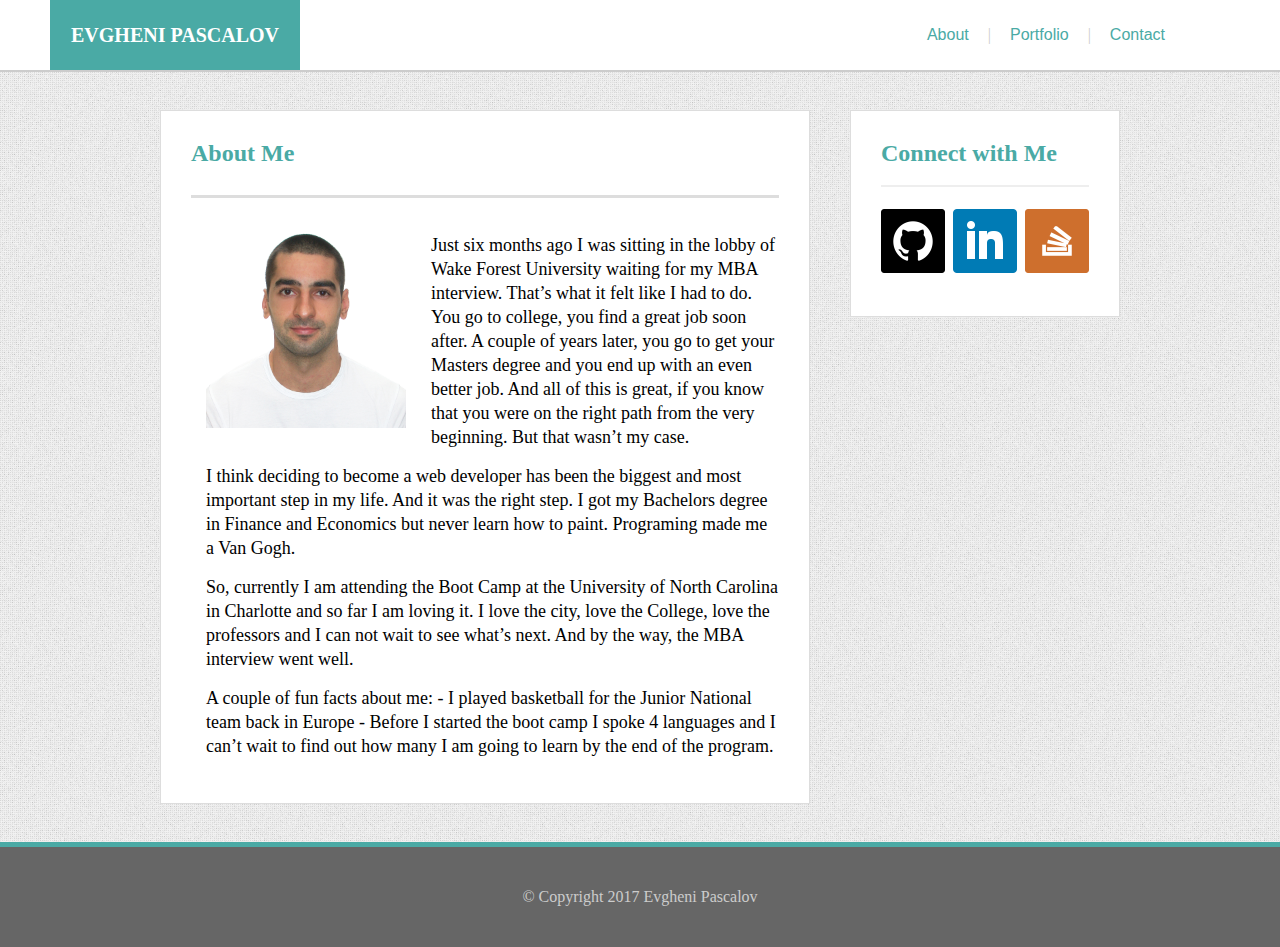
<file: index.html>
<!DOCTYPE html>
<html>
<head>
	<title>Student Bio</title>
	<meta charset="utf-8">
    <meta name="viewport" content="width=device-width, initial-scale=1.0, maximum-scale=1.0, user-scalable=no">
	<link rel="stylesheet" type="text/css" href="assets/css/reset.css">
	<link rel="stylesheet" type="text/css" href="assets/css/style.css">
</head>
<body>
	<div class="wrapper">
		<header>
			
		    <div id="name">
	          <h1 id='myname'>EVGHENI PASCALOV</h1>
	        </div>
	            <nav>
	              <ul>
	               <li class="navLinks"><a href="index.html" class="current">About</a></li>
	               <li class="navPipe">|</li>
	               <li class="navLinks"><a href="portfolio.html">Portfolio</a></li>
	               <li class="navPipe">|</li>
	               <li class="navLinks"><a href="contact.html">Contact</a></li>
	              </ul>
	            </nav>
	        
	    </header>

		<div id="bioContent">
			<section>
				
				<h2>About Me</h2>
				<div id="bioHrLine"></div>
				<img id="profilePicture" src="assets/images/Evgheni_Pascalov.jpg" alt="Evgheni Pascalov" >
				
				<p>Just six months ago I was sitting in the lobby of Wake Forest University waiting for my MBA interview. That’s what it felt like I had to do. You go to college, you find a great job soon after. A couple of years later, you go to get your Masters degree and you end up with an even better job. And all of this is great, if you know that you were on the right path from the very beginning. But that wasn’t my case.</p>
				
				<p>I think deciding to become a web developer has been the biggest and most important step in my life. And it was the right step. I got my Bachelors degree in Finance and Economics but never learn how to paint. Programing made me a Van Gogh.</p>
				
				<p>So, currently I am attending the Boot Camp at the University of North Carolina in Charlotte and so far I am loving it. I love the city, love the College, love the professors and I can not wait to see what’s next. And by the way, the MBA interview went well. </p>
				<p>A couple of fun facts about me: - I played basketball for the Junior National team back in Europe - Before I started the boot camp I spoke 4 languages and I can’t wait to find out how many I am going to learn by the end of the program.</p>
				</ br>
																					
                
			</section>

			<aside>
				
				<h3>Connect with Me</h3>
				<!-- HR line -->
				<div id="socialHrLine"></div>
				
				<div id="socialIcons">
					<a href="https://github.com/pasever" target="_blank"><img src="assets/images/if_github-square-social-media_764894.png" alt="if_github-square-social-media_764894"></a>
					<a href="https://www.linkedin.com/in/evgheni-pascalov-40060788/" target="_blank"><img id="aside_icon_middle" src="assets/images/if_square-linkedin_317725.png" alt="if_square-linkedin_317725"></a>
					<a href="https://stackoverflow.com/users/8328532/evgheni-pascalov" target="_blank"><img src="assets/images/if_stackoverflow-square-social-media_764927.png" alt="if_stackoverflow-square-social-media_764927"></a>
				</div>

			</aside>
		</div>
	  	
    </div>
   
   <footer>
   			&copy; Copyright 2017 Evgheni Pascalov
   </footer>

</body>
</html>
</file>
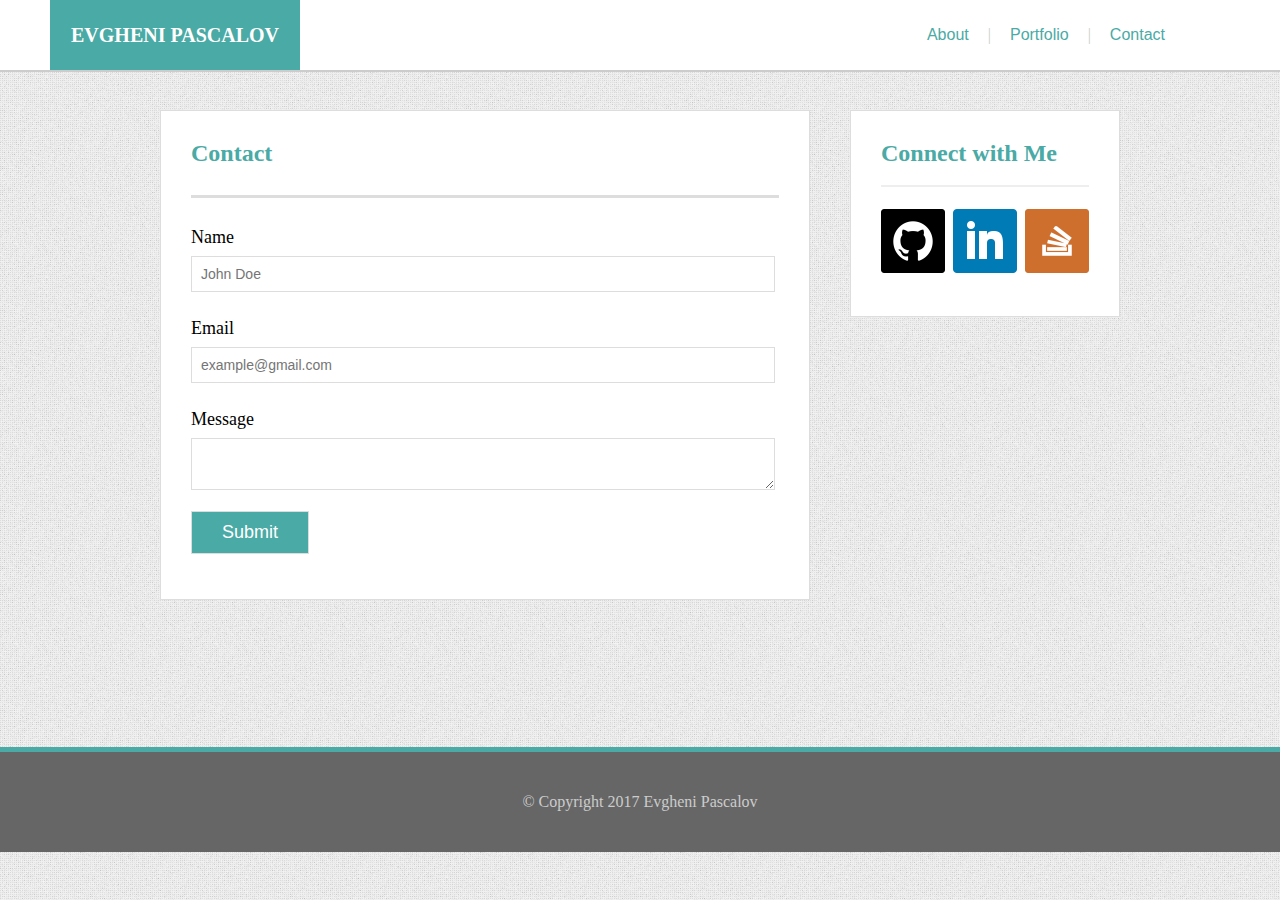
<file: contact.html>
<!DOCTYPE html>
<html>
<head>
	<title>Student Bio</title>
	<meta charset="utf-8">
    <meta name="viewport" content="width=device-width, initial-scale=1.0, maximum-scale=1.0, user-scalable=no">
	<link rel="stylesheet" type="text/css" href="assets/css/reset.css">
	<link rel="stylesheet" type="text/css" href="assets/css/style.css">
	<!--<link rel="stylesheet" type="text/css" href="assets/css/reset.css">-->
</head>
<body>
    <div class="wrapper">

        <header>
	    
		    <div id="name">
	          <h1 id='myname'>EVGHENI PASCALOV</h1>
	        </div>
	            <nav>
	              <ul>
	               <li class="navLinks"><a href="index.html" class="current">About</a></li>
	               <li class="navPipe">|</li>
	               <li class="navLinks"><a href="portfolio.html">Portfolio</a></li>
	               <li class="navPipe">|</li>
	               <li class="navLinks"><a href="contact.html">Contact</a></li>
	              </ul>
	            </nav>

        </header>

		<div id="bioContent">
			<section>
				<h2>Contact</h2>
				<div id="bioHrLine"></div>
				
				<form>
					<label>Name</label><br/>
					<input type="text" name="name" placeholder="John Doe"><br/><br/>

					<label>Email</label><br/>
					<input type="email" name="email" placeholder="example@gmail.com"><br/><br/>

					<label>Message</label><br/>
					<textarea name="message"></textarea><br/>

					<div id="submitButton"><input type="submit" value="Submit"></div>
				</form>
				
			</section>

			<aside>
				<h3>Connect with Me</h3>
				<div id="socialHrLine"></div>
				<div id="socialIcons">
					<a href="https://github.com/pasever" target="_blank"><img src="assets/images/if_github-square-social-media_764894.png" alt="if_github-square-social-media_764894"></a>
					<a href="https://www.linkedin.com/in/evgheni-pascalov-40060788/" target="_blank"><img id="aside_icon_middle" src="assets/images/if_square-linkedin_317725.png" alt="if_square-linkedin_317725"></a>
					<a href="https://stackoverflow.com/users/8328532/evgheni-pascalov" target="_blank"><img src="assets/images/if_stackoverflow-square-social-media_764927.png" alt="if_stackoverflow-square-social-media_764927"></a>
				</div>
			</aside>

		</div>
	  <div class="push"></div>
	</div>
   
   <footer>
   		&copy; Copyright 2017 Evgheni Pascalov
   </footer>
   

</body>
</html>
</file>
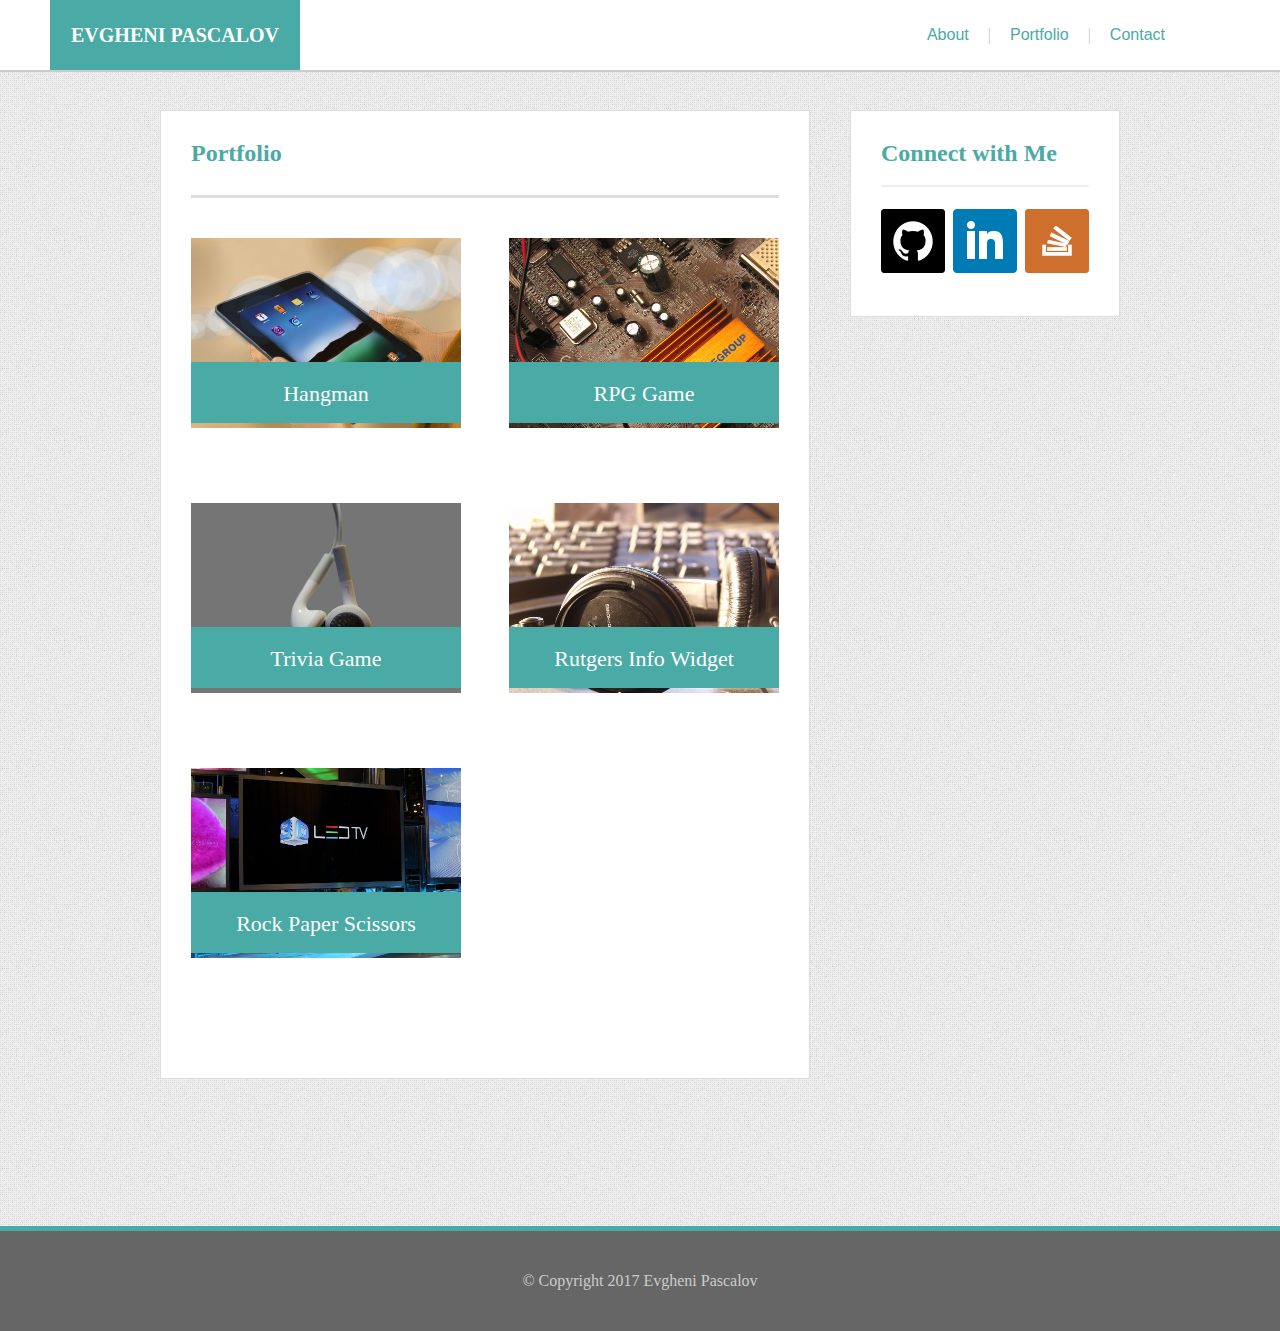
<file: portfolio.html>
<!DOCTYPE html>
<html>
<head>
	<title>Student Bio</title>
	<meta charset="utf-8">
    <meta name="viewport" content="width=device-width, initial-scale=1.0, maximum-scale=1.0, user-scalable=no">
	<link rel="stylesheet" type="text/css" href="assets/css/reset.css">
	<link rel="stylesheet" type="text/css" href="assets/css/style.css">
</head>
<body>
    <div class="wrapper">

	    <header>
		    <div id="name">
	          	<h1 id='myname'>EVGHENI PASCALOV</h1>
	        </div>
	            <nav>
	              <ul>
	               <li class="navLinks"><a href="index.html" class="current">About</a></li>
	               <li class="navPipe">|</li>
	               <li class="navLinks"><a href="portfolio.html">Portfolio</a></li>
	               <li class="navPipe">|</li>
	               <li class="navLinks"><a href="contact.html">Contact</a></li>
	              </ul>
	            </nav>
	    </header>

		<div id="bioContent">
			<section>
				<h2>Portfolio</h2>
				<div id="bioHrLine"></div>

				<div id="PortImagesIcons">
					<div class="PortImages">
					    <img src="assets/images/PortImage1.png" alt="Hangman" width=270px height=190px>
						<a href="#"><div class="PortImagesNames">Hangman</div></a>
						
					</div>
					<div class="PortImages">
						<img src="assets/images/PortImage2.png" alt="RPG Game" width=270px height=190px>
						<a href="#"><div class="PortImagesNames">RPG Game</div></a>
						
					</div>
					<div class="PortImages">
						<img src="assets/images/PortImage3.png" alt="Trivia Game" width=270px height=190px>	
						<a href="#"><div class="PortImagesNames">Trivia Game</div></a>
						
					</div>
					<div class="PortImages">
						<img src="assets/images/PortImage4.png" alt="Rutgers Info Widget" width=270 height=190px>
						<a href="#"><div class="PortImagesNames">Rutgers Info Widget</div></a>
						
					</div>
					<div class="PortImages">
						<img src="assets/images/PortImage5.png" alt="Rock Paper Scissors" width=270px height=190px>
						<a href="#"><div class="PortImagesNames">Rock Paper Scissors</div></a>
					</div>
				</div>
			</section>

			<aside>
				<h3>Connect with Me</h3>
				<div id="socialHrLine"></div>
				<div id="socialIcons">
					<a href="https://github.com/pasever" target="_blank"><img src="assets/images/if_github-square-social-media_764894.png" alt="if_github-square-social-media_764894"></a>
					<a href="https://www.linkedin.com/in/evgheni-pascalov-40060788/" target="_blank"><img id="aside_icon_middle" src="assets/images/if_square-linkedin_317725.png" alt="if_square-linkedin_317725"></a>
					<a href="https://stackoverflow.com/users/8328532/evgheni-pascalov" target="_blank"><img src="assets/images/if_stackoverflow-square-social-media_764927.png" alt="if_stackoverflow-square-social-media_764927"></a>
				</div>
			</aside>
		</div>
   		<div class="push"></div>
   	</div>
   
   <footer>
   		&copy; Copyright 2017 Evgheni Pascalov
   </footer>

</body>
</html>
</file>
<file: assets/css/style.css>
#myname {
	margin: auto;
	color: #ffffff;
	line-height: 70px;
	font-size: 20px;
	font-weight: bold;
	font-family: 'Georgia', Times, Times New Roman, serif;

}

#bioHrLine {
	background: #dddddd;
	height: 3px;
	margin: 30px 0 20px 0;
}

#socialHrLine {
	background: #eeeeee;
	height: 2px;
	margin: 20px 0 22px 0;
}

#profilePicture {
	margin: 10px 25px 10px 0px;
	float: left;
	width: 200px;
	height: 200px;
	margin-left: 15px;
}
aside img {
	width: 64px;
	height: 64px;
    transition: all 0.2s linear;
}

p {
	padding-left: 15px;
	text-decoration: none;
	padding-top: 15px;
	background-color: #ffffff;
}

nav ul {
	margin-right: 100px;
	color: #cccccc;
}

#mybio {
	width: 960px;
	margin: 38px auto;
	display: flex;
	justify-content: space-between;
}

#socialIcons {
	display: flex;
	justify-content: space-between;
}

#bioHrLine{
	background: #dddddd;
	height: 3px;
	margin: 30px 0 20px 0;
}

header {
	background: #ffffff;
	border-bottom: 2px solid #cccccc;
	width: 100%;
	height: 100%;
	margin: 0px auto;
	display: inline;
    display: flex;
	align-items: center;
	justify-content: space-between;
}

nav li {
	display: inline;
	background: #ffffff ;	
}

body {
  margin: 0px;
  line-height: 24px;
  background: url("../images/squairy_light.png");
}

#bioContent {
	width: 960px;
	margin: 38px auto;
    display: flex;
	justify-content: space-between;
}

.navLinks {
	height: 100%;
	padding: 0px 15px;
    font-size: 14px;
    font-family: 'Arial', 'Helvetica Neue', Helvetica, sans-serif;
    
}

a {
	text-decoration: none;
	color: #4aaaa5;
	font-size: 16px;	
}

.navPipe {
	width: 1px; 
	height: 100%;
}

section, aside {
	background: #ffffff;
	border: 1px solid #dddddd;
	width: 588px;
	padding: 30px 30px 45px 30px;
	font-size: 18px;
}

section {
	height: 100%;
}

aside {
	width: 208px;
	height: 160px;
	padding: 30px 30px 15px 30px;
}

h1, h2, h3 {
	font-family: 'Georgia', Times, Times New Roman, serif;
	font-size: 24px;
	color: #4aaaa5;
	font-weight: bold;
}

#PortImagesIcons {
	width: 588px;
	margin-top: 40px;
	display: flex;
	justify-content: space-between;
	flex-wrap: wrap;
}

.PortImagesNames {
	background: #4aaaa5;
	padding-top: 20px;
	font-family: 'Georgia', Times, Times New Roman, serif;
	font-size: 22px;
	color: white;
	text-align: center;
	bottom: 20px;
	height: 30px;
	width: 100%;
	position: absolute;
	box-sizing: border-box;
	height: 30%;
}

.PortImages {
	height: 205px;
	margin-bottom: 60px;
	position: relative;
}

.wrapper {
	min-height: 100%;
	height: auto !important;
	height: 100%;
	margin: 0 auto;
}


#name {
    background: #4aaaa5;
	width: 250px;
    height: 100%;
    display: flex;
	text-align: center;
	margin-left: 50px;
  }

footer {
	background: #666666;
	border-top: 5px solid #4aaaa5;
	height: 100px;
    display: flex;
	align-items: center;
	justify-content: center;
	color: #cccccc;
}
#submitButton {
	width: 100px;
}

form {
	margin-top: 27px;
}

input, textarea {
	border: 1px solid #dddddd;
	width: 100%;
	margin-top: 7px;
	padding: 9px;
    font-size: 14px;
	color: #a9a9a9;
	max-width: 564px;
}

input[type=submit] {
	background: #4aaaa5;
	width: auto;
	margin-top: 15px;
	padding: 10px 30px;
	font-size: 18px;
	color: #ffffff;
}
* {
	margin: 0
}
.push {
	height: 109px;
}

aside img:hover {
	opacity: 0.7;
}

@media screen and (max-width: 980px) {
	
	#name {
		width: 718px;
	}

	input, textarea {
	border: 1px solid #dddddd;
	width: 564px;
	margin-top: 7px;
	padding: 9px;
    font-size: 14px;
	color: #a9a9a9;
	max-width: 564px;
}


	#profilePicture {
		width: 350px;
		margin: 10px auto 16px auto;
		float: none;
	}

	.PortImages, .PortImages img {
		max-width: 410px;
		height: 100%
		max-height: 306px;
	}
}

@media screen and (max-width: 768px) {
	
	#name {
		width: 100%;
		max-width: 300px;
	}

	#bioContent {
		width: 100%;
		max-width: 665px;
		flex-wrap: wrap;
	}

	section {
		width: 100%;
		margin-bottom: 38px;
	}
	
	nav ul {
		margin-right: 25px;	
	}
	
	section {
		padding: 30px 20px 45px 35px;
  	}

  	aside {
		padding: 30px 20px 15px 35px;
		width: 100%;
  	}

	footer {
		
		width: 100%;
		clear: both;
	}

	aside img {
		padding-right: 15px;
	}

	.push {
		height: 27px;
	}

	#socialIcons {
		justify-content: flex-start;
		
	}

	#profilePicture {
		width: auto;
		margin: 20px ;

	}

	.PortImages, .PortImages img {
		width: 275px;
		height: 205px;
		position: center;
	}
}

@media screen and (max-width: 640px) {
	/* http://meyerweb.com/eric/tools/css/reset/ 
   v2.0 | 20110126
   License: none (public domain)
*/

html, body, div, span, applet, object, iframe,
h1, h2, h3, h4, h5, h6, p, blockquote, pre,
a, abbr, acronym, address, big, cite, code,
del, dfn, em, img, ins, kbd, q, s, samp,
small, strike, strong, sub, sup, tt, var,
b, u, i, center,
dl, dt, dd, ol, ul, li,
fieldset, form, label, legend,
table, caption, tbody, tfoot, thead, tr, th, td,
article, aside, canvas, details, embed, 
figure, figcaption, footer, header, hgroup, 
menu, nav, output, ruby, section, summary,
time, mark, audio, video {
	margin: 0;
	padding: 0;
	border: 0;
	font-size: 100%;
	font: inherit;
	vertical-align: baseline;
}
/* HTML5 display-role reset for older browsers */
article, aside, details, figcaption, figure, 
footer, header, hgroup, menu, nav, section {
	display: block;
}
body {
	line-height: 1;
}
ol, ul {
	list-style: none;
}
blockquote, q {
	quotes: none;
}
blockquote:before, blockquote:after,
q:before, q:after {
	content: '';
	content: none;
}
table {
	border-collapse: collapse;
	border-spacing: 0;
}
	
#name {
		width: 100%;
		display: block;
		height: 123px;
		margin-left: 0px;
		padding-right: 75px;
}

#myname {
		width: 100%;
		height: 70px;
	}
	
	nav ul {
		display: inline;
	}

.navLinks {
		width: 33.3%;
		margin: 0 auto;
		padding: 0;
		background: white;
		height: 100%;
		padding: 0px 15px;
		display: flex;
		align-items: center;
		justify-content: center;

		transition: all 0.2s linear;
	}

aside {
		width: 100%;
		margin-bottom: -25px;
	}

#socialIcons {
		justify-content: flex-start;
		margin-left: 15px;	
	}

h3, h2 {
	text-align: center;
}

.PortImages, .PortImages img {
		width: 100%;
		max-width: 250px;
		height: 100%;
		max-height: 306px;
	}
	
.wrapper {
	min-height: 100%;
	height: auto !important;
	height: 100%;
	}

header {
		background: #ffffff;
		border-bottom: 2px solid #cccccc;
	}
	
input, textarea {
	max-width: 250px;
}
	
#name {
		background: #4aaaa5;
		width: 250px;
		height: 90px;
		display: flex;
		align-items: center;
	}
	
#myname {
		margin: auto;
	}
	
nav {
		height: 20px;
		display: flex;
		align-items: center;
		justify-content: flex-end;
	}
	
}
</file>
